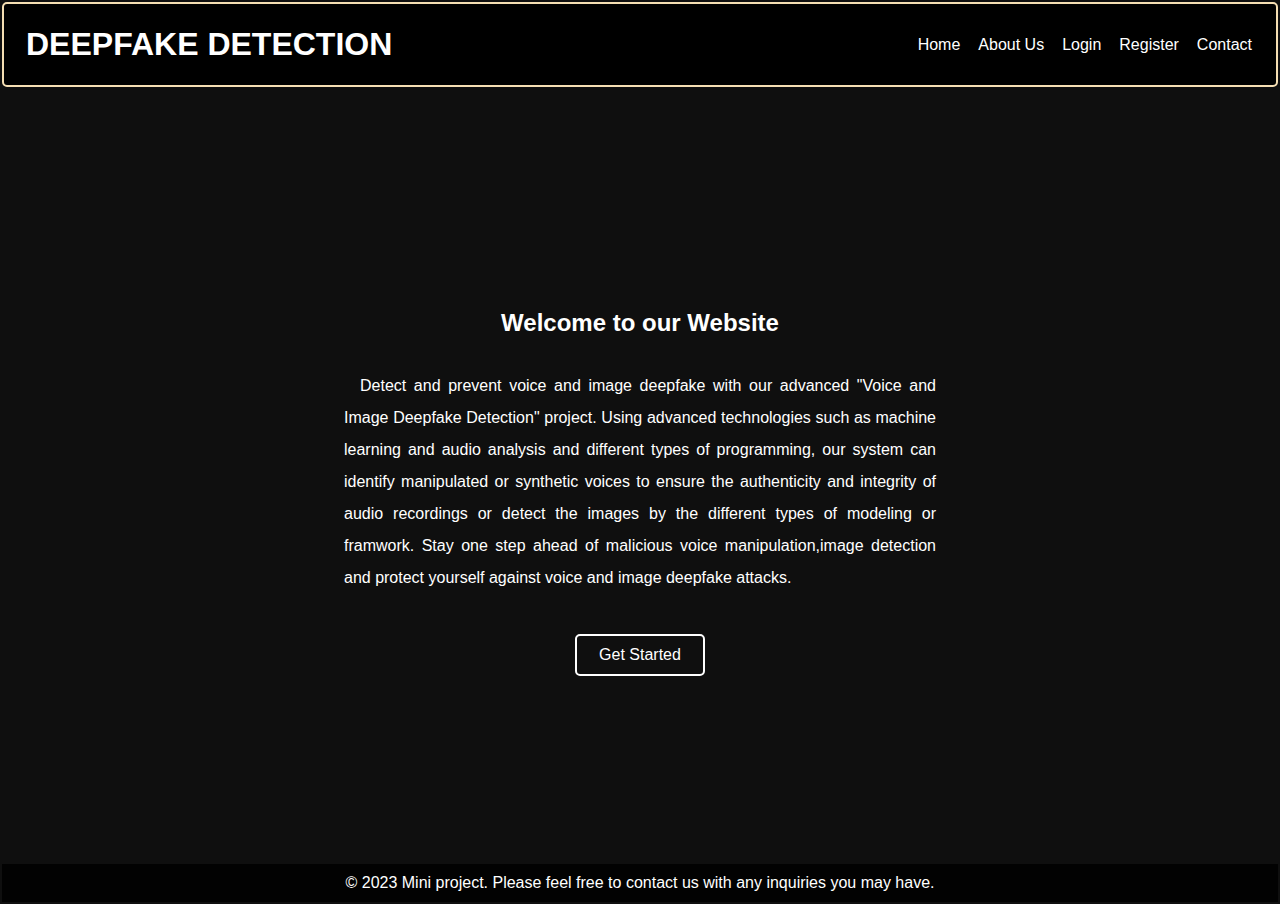
<file: index.html>
<!DOCTYPE html>
<html>
<head>
    <title>My Website</title>
    <style>
        *{
            padding: 2px;
        }
        body {
            /* background-image: url("/static/image2.jpg"); */
            background-color:#0f0f0f;
            background-size: cover;
            background-position: center;
            background-repeat: no-repeat;
            font-family: Arial, sans-serif;
            margin: 0;
            padding: 0;
            display: flex;
            flex-direction: column;
            min-height: 100vh;
        }

        header {
            background-color: #000000;
            color: #fff;
            padding: 20px;
            display: flex;
            justify-content: space-between;
            align-items: center;
            border: 2px solid wheat;
            border-radius: 5px;
        }

        header h1 {
            margin: 0;
        }

        header ul {
            list-style-type: none;
            margin: 0;
            padding: 0;
            display: flex;
        }

        header ul li {
            margin-left: 10px;
        }

        header ul li a {
            color: #fff;
            text-decoration: none;
        }

        main {
            flex-grow: 1;
            display: flex;
            justify-content: center;
            align-items: center;
            padding: 20px;
        }

        .invisible-container {
            background-color: rgba(255, 255, 255, 0);
            border-radius: 5px;
            padding: 20px;
            box-shadow: 0 2px 5px rgba(0, 0, 0, 0);
            max-width: 600px;
            text-align: center;
        }

        .homepage-content {
            color: #fff;
            text-align: center;
            margin-bottom: 20px;
            line-height: 2;
        }

        .rectangle {
            border: 2px solid #fff;
            border-radius: 5px;
            width: fit-content;
            padding: 10px 20px;
            margin: 0 auto;
        }

        .get-started {
            color: #fff;
            text-decoration: none;
        }

        footer {
            background-color: #020202;
            color: #fff;
            padding: 10px;
            text-align: center;
        }
    </style>
</head>
<body>
    <header>
        <h1>DEEPFAKE DETECTION</h1>
        <ul>
            <li><a href="index.html">Home</a></li>
            <li><a href="about.html">About Us</a></li>
            <li><a href="login.html">Login</a></li>
            <li><a href="register.html">Register</a></li>
            <li><a href="contact.html">Contact</a></li>
        </ul>
    </header>

    <main>
        <div class="invisible-container">
            <div class="homepage-content">
                <h2>Welcome to our Website</h2>
                <p style="text-align:justify;">&emsp;Detect and prevent voice and image deepfake with our advanced "Voice and Image Deepfake Detection" project. Using advanced technologies such as machine learning and audio analysis and different types of programming, our system can identify manipulated or synthetic voices to ensure the authenticity and integrity of audio recordings or detect the images by the different types of modeling or framwork. Stay one step ahead of malicious voice manipulation,image detection and protect yourself against voice and image deepfake attacks.</p>
            </div>
            <div class="rectangle">
                <a href="login.html" class="get-started">Get Started</a>
            </div>
        </div>
    </main>

    <footer>
        &copy; 2023 Mini project. Please feel free to contact us with any inquiries you may have.
    </footer>
</body>
</html>
</file>
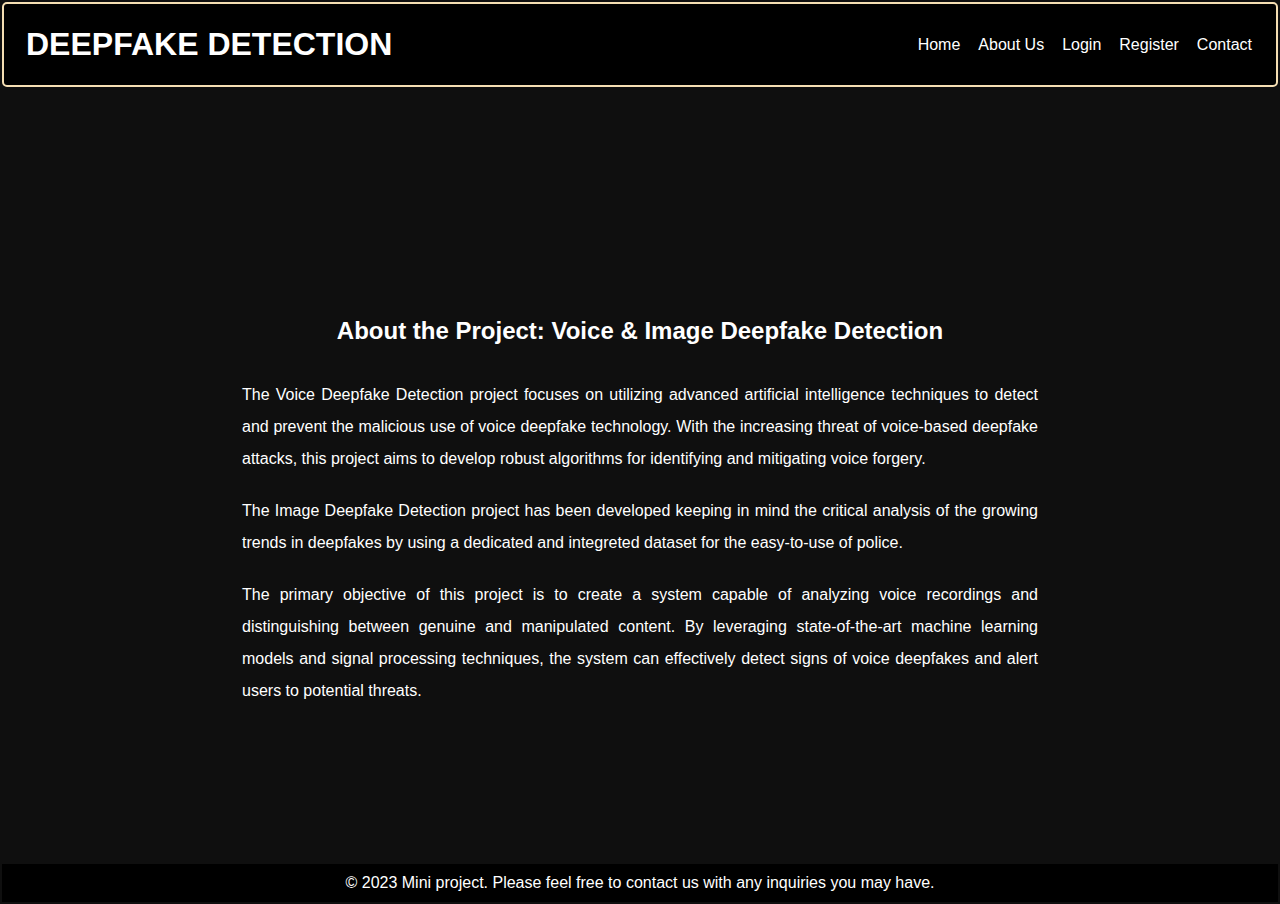
<file: about.html>
<!DOCTYPE html>
<html>
<head>
    <title>About Us</title>
    <style>
        *{
            padding: 2px;
        }
        body {
            /* background-image: url("/static/image1.jpg"); */
            background-color:#0f0f0f;
            background-size: cover;
            background-position: center;
            background-repeat: no-repeat;
            font-family: Arial, sans-serif;
            margin: 0;
            padding: 0;
            display: flex;
            flex-direction: column;
            min-height: 100vh;
           
        }

        header {
            background-color: #000000;
            color: #fff;
            padding: 20px;
            display: flex;
            justify-content: space-between;
            align-items: center;
            border: 2px solid wheat;
            border-radius: 5px;
        }

        header h1 {
            margin: 0;
        }

        header ul {
            list-style-type: none;
            margin: 0;
            padding: 0;
            display: flex;
            align-items: center;
        }

        header ul li {
            margin-left: 10px;
        }

        header ul li a {
            color: #fff;
            text-decoration: none;
        }

        main {
            flex-grow: 1;
            display: flex;
            flex-direction: column;
            justify-content: center;
            align-items: center;
            padding: 20px;
        }

        .about-content {
            background-color: rgba(255, 255, 255, 0);
            width: 80%;
            color: #fff;
            max-width: 800px;
            padding: 20px;
            overflow-y: auto;
            border-radius: 10px;
            box-shadow: 0 2px 5px rgba(0, 0, 0, 0);
            margin-top: 20px;
            line-height: 2;
            max-height: 400px;
        }

        .about-content p {
            text-align: justify;
        }

        footer {
            background-color: #000000;
            color: #fff;
            padding: 10px;
            text-align: center;
        }
    </style>
</head>
<body>
    <header>
        <h1>DEEPFAKE DETECTION</h1>
        <ul>
            <li><a href="index.html">Home</a></li>
            <li><a href="about.html">About Us</a></li>
            <li><a href="login.html">Login</a></li>
            <li><a href="register.html">Register</a></li>
            <li><a href="contact.html">Contact</a></li>
        </ul>
    </header>

    <main>
        <div class="about-content">
            <h2 style="text-align: center;">About the Project: Voice & Image Deepfake Detection</h2>
            <p>The Voice Deepfake Detection project focuses on utilizing advanced artificial intelligence techniques to detect and prevent the malicious use of voice deepfake technology. With the increasing threat of voice-based deepfake attacks, this project aims to develop robust algorithms for identifying and mitigating voice forgery.</p>
            <p>The Image Deepfake Detection project has been developed keeping in mind the critical analysis of the growing trends in deepfakes by using a dedicated and integreted dataset for the easy-to-use of police.    </p>
            <p>The primary objective of this project is to create a system capable of analyzing voice recordings and distinguishing between genuine and manipulated content. By leveraging state-of-the-art machine learning models and signal processing techniques, the system can effectively detect signs of voice deepfakes and alert users to potential threats.</p>
            <p><strong>Key Features of the Voice and Image Deepfake Detection System:</strong></p>
            <ul>
                <li><strong>Advanced AI Models:</strong> The system utilizes cutting-edge deep learning models trained on large datasets to learn patterns and characteristics of genuine and manipulated voices and images, enabling accurate detection.</li>
                <li><strong>Signal Processing Techniques:</strong> By analyzing various acoustic properties and linguistic features and facial expression, the system can identify inconsistencies and anomalies in voice recordings and fake images, indicating potential deepfake manipulations.</li>
                <li><strong>Real-time Detection:</strong> The system operates in real-time, allowing for immediate analysis and detection of voice and image deepfakes during live interactions or recorded audio playback and fake image capture.</li>
                <li><strong>User-Friendly Interface:</strong> The system provides a user-friendly interface that enables users to easily upload or record voice and image samples for analysis and receive prompt feedback on the authenticity of the recordings and images.</li>
            </ul>
            <p>The Voice & Image Deepfake Detection project plays a crucial role in safeguarding against voice & image-based deepfake attacks, preserving the integrity and trustworthiness of voice communications and image captures. By leveraging advanced AI techniques, this system offers an effective defense mechanism against voice forgery and contributes to maintaining a secure digital environment.</p>
        </div>
    </main>


    <footer>
        &copy; 2023 Mini project. Please feel free to contact us with any inquiries you may have.
    </footer>
</body>
</html>
</file>
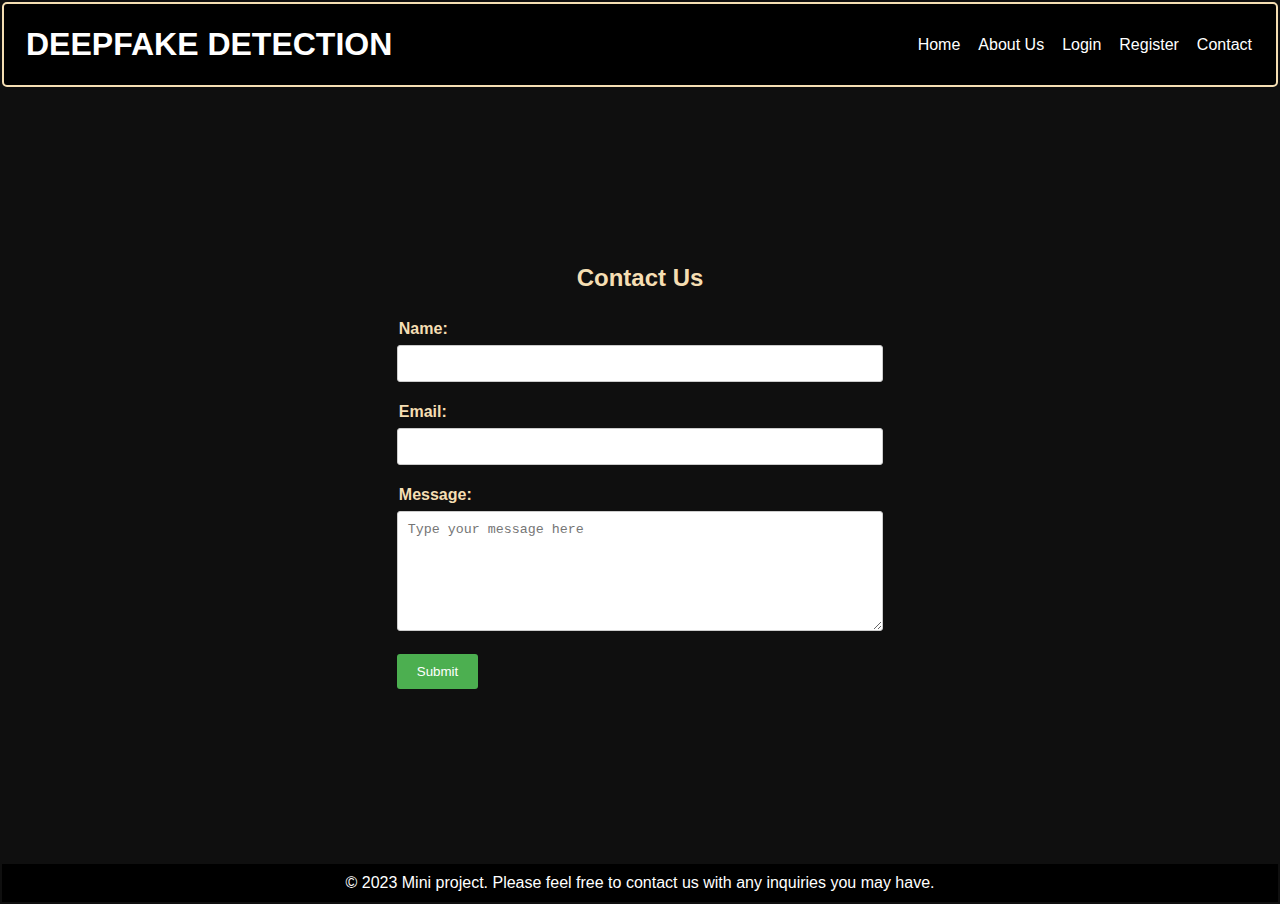
<file: contact.html>
<!DOCTYPE html>
<html>
<head>
    <title>Contact Us</title>
    <style>
        *{
        padding: 2px;
        }
        body {
            /* background-image: url("/static/image2.jpg"); */
            background-color:#0f0f0f;
            background-size: cover;
            background-position: center;
            background-repeat: no-repeat;
            font-family: Arial, sans-serif;
            margin: 0;
            padding: 0;
            display: flex;
            flex-direction: column;
            min-height: 100vh;
        }

        header {
            background-color: #000000;
            color: #fff;
            padding: 20px;
            display: flex;
            justify-content: space-between;
            align-items: center;
            border: 2px solid wheat;
            border-radius: 5px;
        }

        header h1 {
            margin: 0;
        }

        header ul {
            list-style-type: none;
            margin: 0;
            padding: 0;
            display: flex;
        }

        header ul li {
            margin-left: 10px;
        }

        header ul li a {
            color: #fff;
            text-decoration: none;
        }

        main {
            flex-grow: 1;
            display: flex;
            justify-content: center;
            align-items: center;
            padding: 20px;
        }

        .contact-form {
            background-color: rgba(255, 255, 255, 0);
            border-radius: 5px;
            padding: 20px;
            box-shadow: 0 2px 5px rgba(0, 0, 0, 0);
            width: 40%;
            color: wheat;
        }

        .contact-form h2 {
            text-align: center;
            margin-bottom: 20px;
        }

        .form-group {
            margin-bottom: 15px;
            color: wheat;
        }

        .form-group label {
            display: block;
            font-weight: bold;
            margin-bottom: 5px;
        }

        .form-group input,
        .form-group textarea {
            width: 100%;
            padding: 10px;
            border: 1px solid #ccc;
            border-radius: 3px;
            box-sizing: border-box;
        }

        .form-group textarea {
            height: 120px;
        }

        .form-group button {
            background-color: #4CAF50;
            color: #fff;
            border: none;
            padding: 10px 20px;
            border-radius: 3px;
            cursor: pointer;
        }

        footer {
            background-color: #000000;
            color: #fff;
            padding: 10px;
            text-align: center;
        }
    </style>
</head>
<body>
    <header>
        <h1>DEEPFAKE DETECTION</h1>
        <ul>
            <li><a href="index.html">Home</a></li>
            <li><a href="about.html">About Us</a></li>
            <li><a href="login.html">Login</a></li>
            <li><a href="register.html">Register</a></li>
            <li><a href="contact.html">Contact</a></li>
        </ul>
    </header>

    <main>
        <div class="contact-form">
            <h2>Contact Us</h2>
            <form action="process-contact.php" method="POST">
                <div class="form-group">
                    <label for="name">Name:</label>
                    <input type="text" id="name" name="name" required>
                </div>
                <div class="form-group">
                    <label for="email">Email:</label>
                    <input type="email" id="email" name="email" required>
                </div>
                <div class="form-group">
                    <label for="message">Message:</label>
                    <textarea id="message" name="message" required placeholder="Type your message here" onfocus="this.placeholder = ''" onblur="this.placeholder = 'Type your comment here'"></textarea>
                </div>
                <div class="form-group">
                    <button type="submit">Submit</button>
                </div>
            </form>
        </div>
    </main>

    <footer>
        &copy; 2023 Mini project. Please feel free to contact us with any inquiries you may have.
    </footer>
</body>
</html>
</file>
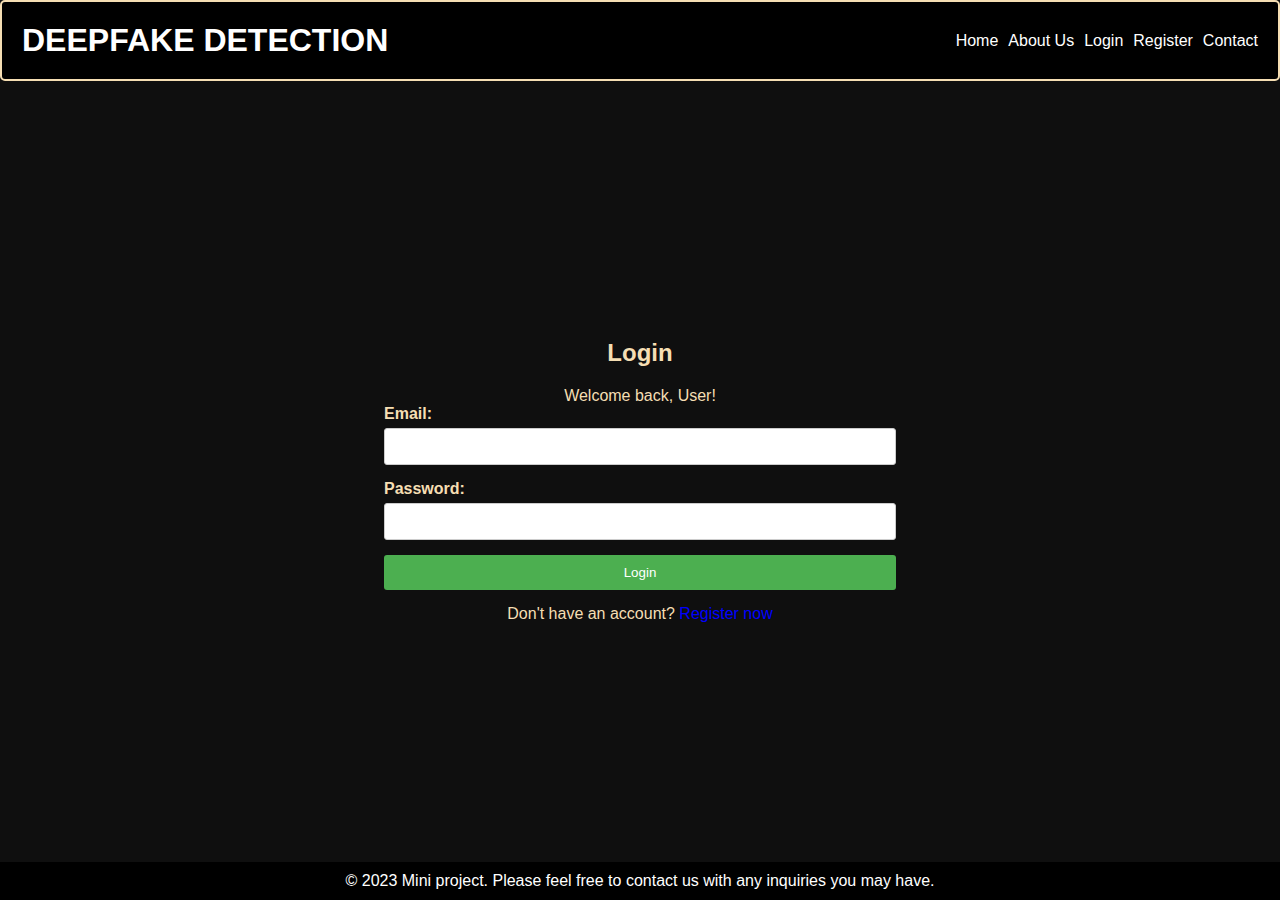
<file: login.html>
<!DOCTYPE html>
<html>
<head>
    <title>Login</title>
    <style>
        body {
            /* background-image: url("/static/image4.jpg"); */
            background-color:#0f0f0f;
            background-size: cover;
            background-position: center;
            background-repeat: no-repeat;
            font-family: Arial, sans-serif;
            margin: 0;
            padding: 0;
            display: flex;
            flex-direction: column;
            min-height: 100vh;
        }

        header {
            background-color: #000000;
            color: #fff;
            padding: 20px;
            display: flex;
            justify-content: space-between;
            align-items: center;
            border: 2px solid wheat;
            border-radius: 5px;
        }

        header h1 {
            margin: 0;
        }

        header ul {
            list-style-type: none;
            margin: 0;
            padding: 0;
            display: flex;
        }

        header ul li {
            margin-left: 10px;
        }

        header ul li a {
            color: #fff;
            text-decoration: none;
        }

        main {
            flex-grow: 1;
            display: flex;
            justify-content: center;
            align-items: center;
        }

        .login-container {
            background-color: rgba(255, 255, 255, 0);
            border-radius: 5px;
            padding: 20px;
            box-shadow: 0 2px 5px rgba(0, 0, 0, 0);
            width: 40%;
            color: wheat;
        }

        .login-container h2 {
            text-align: center;
        }

        .login-form {
            margin-top: 20px;
        }

        .form-group {
            margin-bottom: 15px;
            color: wheat;
        }

        .form-group label {
            display: block;
            font-weight: bold;
            margin-bottom: 5px;
        }

        .form-group input {
            width: 100%;
            padding: 10px;
            border: 1px solid #ccc;
            border-radius: 3px;
            box-sizing: border-box;
        }

        .form-group button {
            width: 100%;
            padding: 10px;
            background-color: #4CAF50;
            color: #fff;
            border: none;
            border-radius: 3px;
            cursor: pointer;
        }

        .register-now a {
            color: blue;
            text-decoration: none;
        }

        .register-now {
            text-align: center;
        }

        footer {
            background-color: #000000;
            color: #fff;
            padding: 10px;
            text-align: center;
        }
        .popup-message {
            color: wheat;
            text-align: center;
        }

    </style>

    <script>

        document.addEventListener("DOMContentLoaded", function() {
            var msg = "Welcome back, User!";
            if (msg) {
                var popupContainer = document.getElementById("popup-container");
                var popupMessage = document.createElement("div");
                popupMessage.textContent = msg;
                popupMessage.className = "popup-message";
                popupContainer.appendChild(popupMessage);
            }
        });
    </script>
</head>
<body>
    <header>
        <h1>DEEPFAKE DETECTION</h1>
        <ul>
            <li><a href="index.html">Home</a></li>
            <li><a href="about.html">About Us</a></li>
            <li><a href="login.html">Login</a></li>
            <li><a href="register.html">Register</a></li>
            <li><a href="contact.html">Contact</a></li>
        </ul>
    </header>

    <main>
        <div class="login-container">
            <h2>Login</h2>
            <form class="login-form" method="POST" action="/login.html">
                <div id="popup-container"></div>
                <div class="form-group">
                    <label for="email">Email:</label>
                    <input type="email" id="email" name="email" required>
                </div>
                <div class="form-group">
                    <label for="password">Password:</label>
                    <input type="password" id="password" name="password" required>
                </div>
                <div class="form-group">
                    <button type="submit">Login</button>
                </div>

                <div class="register-now">
                    <span>Don't have an account? </span>
                    <a href="register.html">Register now</a>
                </div>

            </form>
        </div>
    </main>

    <footer>
        &copy; 2023 Mini project. Please feel free to contact us with any inquiries you may have.
    </footer>
</body>
</html>
</file>
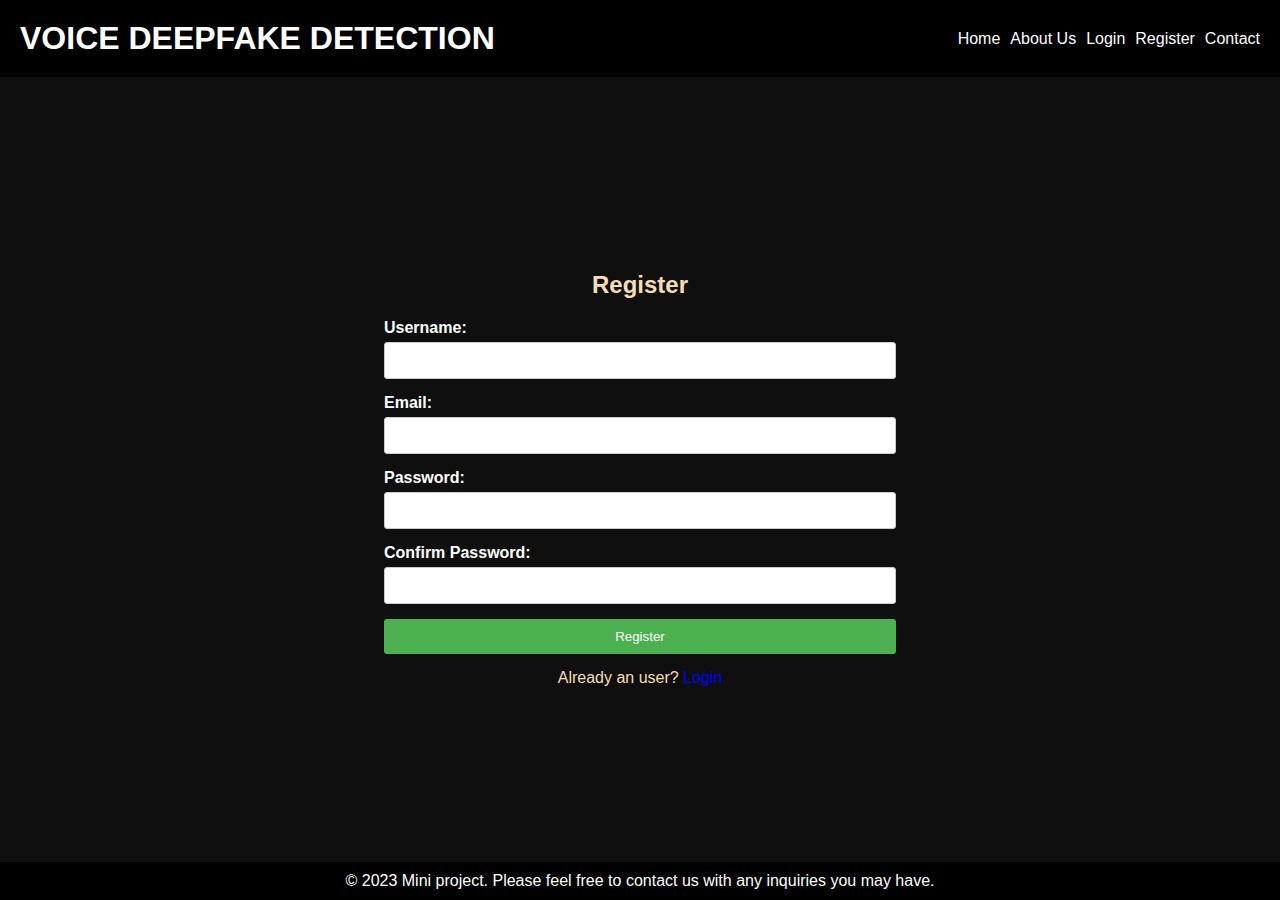
<file: register.html>
<!DOCTYPE html>
<html>
<head>
    <title>Register</title>
    <style>
        body {
            /* background-image: url("/static/image3.jpg"); */
            background-color:#0f0f0f;
            background-size: cover;
            background-position: center;
            background-repeat: no-repeat;
            font-family: Arial, sans-serif;
            margin: 0;
            padding: 0;
            display: flex;
            flex-direction: column;
            min-height: 100vh;
        }

        header {
            background-color: #000000;
            color: #fff;
            padding: 20px;
            display: flex;
            justify-content: space-between;
            align-items: center;
        }

        header h1 {
            margin: 0;
        }

        header ul {
            list-style-type: none;
            margin: 0;
            padding: 0;
            display: flex;
        }

        header ul li {
            margin-left: 10px;
        }

        header ul li a {
            color: #fff;
            text-decoration: none;
        }

        main {
            flex-grow: 1;
            display: flex;
            justify-content: center;
            align-items: center;
        }

        .register-container {
            background-color: rgba(255, 255, 255, 0);
            border-radius: 5px;
            padding: 20px;
            box-shadow: 0 2px 5px rgba(0, 0, 0, 0);
            width: 40%;
            color: wheat;
        }

        .register-container h2 {
            text-align: center;
        }

        .register-form {
            margin-top: 20px;
        }

        .form-group {
            margin-bottom: 15px;
            color: white;
        }

        .form-group label {
            display: block;
            font-weight: bold;
            margin-bottom: 5px;
        }

        .form-group input {
            width: 100%;
            padding: 10px;
            border: 1px solid #ccc;
            border-radius: 3px;
            box-sizing: border-box;
        }

        .form-group button {
            width: 100%;
            padding: 10px;
            background-color: #4CAF50;
            color: #fff;
            border: none;
            border-radius: 3px;
            cursor: pointer;
        }

        .error-message {
        color: red;
        text-align: center;
        margin-bottom: 10px;
        }

        .success-message {
            color: green;
            text-align: center;
            margin-bottom: 10px;
        }

        .login-now a {
            color: blue;
            text-decoration: none;
        }

        .login-now {
            text-align: center;
        }

        footer {
            background-color: #000000;
            color: #fff;
            padding: 10px;
            text-align: center;
        }
    </style>
</head>
<body>
    <header>
        <h1>VOICE DEEPFAKE DETECTION</h1>
        <ul>
            <li><a href="index.html">Home</a></li>
            <li><a href="about.html">About Us</a></li>
            <li><a href="login.html">Login</a></li>
            <li><a href="register.html">Register</a></li>
            <li><a href="contact.html">Contact</a></li>
        </ul>
    </header>

    <main>
    <div class="register-container">
        <h2>Register</h2>
        <form class="register-form" action="/register.html" method="POST">
<script>
    document.addEventListener("DOMContentLoaded", function() {
        var msg = "Welcome to our Platform!"; 

        if (msg) {
            var popupContainer = document.getElementById("popup-container");
            var popupMessage = document.createElement("div");

            if (msg === "You have successfully registered") {
                popupMessage.className = "success-message";
            } else {
                popupMessage.className = "error-message";
            }

            popupMessage.textContent = msg;
            popupContainer.appendChild(popupMessage);
        }
    });
</script>

            <div class="form-group">
                <label for="username">Username:</label>
                <input type="text" id="username" name="username" required>
            </div>
            <div class="form-group">
                <label for="email">Email:</label>
                <input type="email" id="email" name="email" required>
            </div>
            <div class="form-group">
                <label for="password">Password:</label>
                <input type="password" id="password" name="password" required>
            </div>
            <div class="form-group">
                <label for="confirm-password">Confirm Password:</label>
                <input type="password" id="confirm-password" name="confirm-password" required>
            </div>
            <div class="form-group">
                <button type="submit">Register</button>
            </div>

            <div class="login-now">
                    <span>Already an user? </span>
                    <a href="login.html">Login</a>
            </div>
        </form>
    </div>
    </main>


    <footer>
        &copy; 2023 Mini project. Please feel free to contact us with any inquiries you may have.
    </footer>
</body>
</html>
</file>
